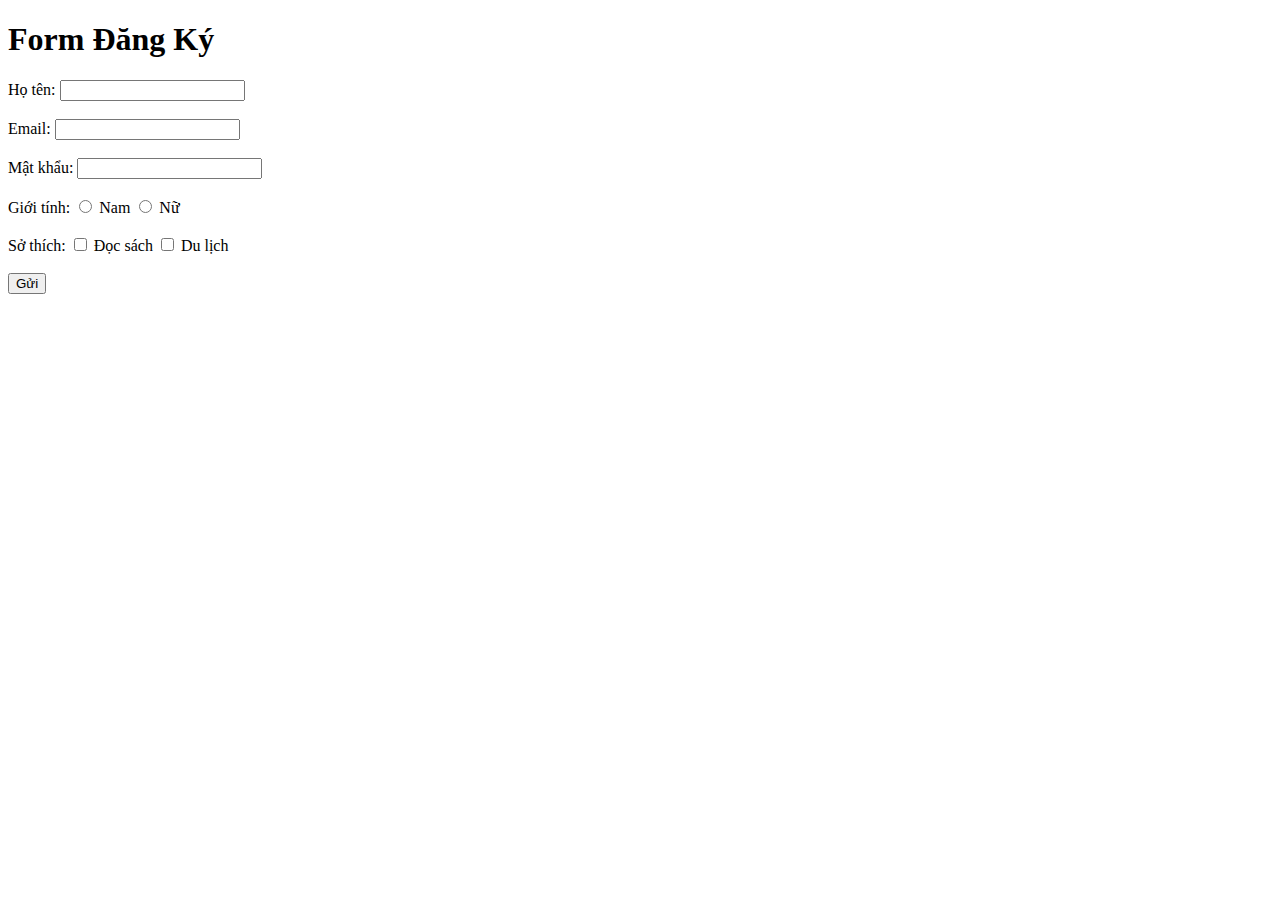
<file: Lesson1/code-answer/bt1.html>
<!DOCTYPE html>
<html lang="vi">
<head>
    <meta charset="UTF-8">
    <meta name="viewport" content="width=device-width, initial-scale=1.0">
    <title>Form Đăng Ký</title>
</head>
<body>
    <h1>Form Đăng Ký</h1>
    <form action="submit_form.html" method="post">
        <label for="name">Họ tên:</label>
        <input type="text" id="name" name="name" required><br><br>
        
        <label for="email">Email:</label>
        <input type="email" id="email" name="email" required><br><br>
        
        <label for="password">Mật khẩu:</label>
        <input type="password" id="password" name="password" required><br><br>
        
        <label>Giới tính:</label>
        <input type="radio" id="male" name="gender" value="male">
        <label for="male">Nam</label>
        <input type="radio" id="female" name="gender" value="female">
        <label for="female">Nữ</label><br><br>
        
        <label>Sở thích:</label>
        <input type="checkbox" id="reading" name="hobbies" value="reading">
        <label for="reading">Đọc sách</label>
        <input type="checkbox" id="traveling" name="hobbies" value="traveling">
        <label for="traveling">Du lịch</label><br><br>
        
        <input type="submit" value="Gửi">
    </form>
</body>
</html>
</file>
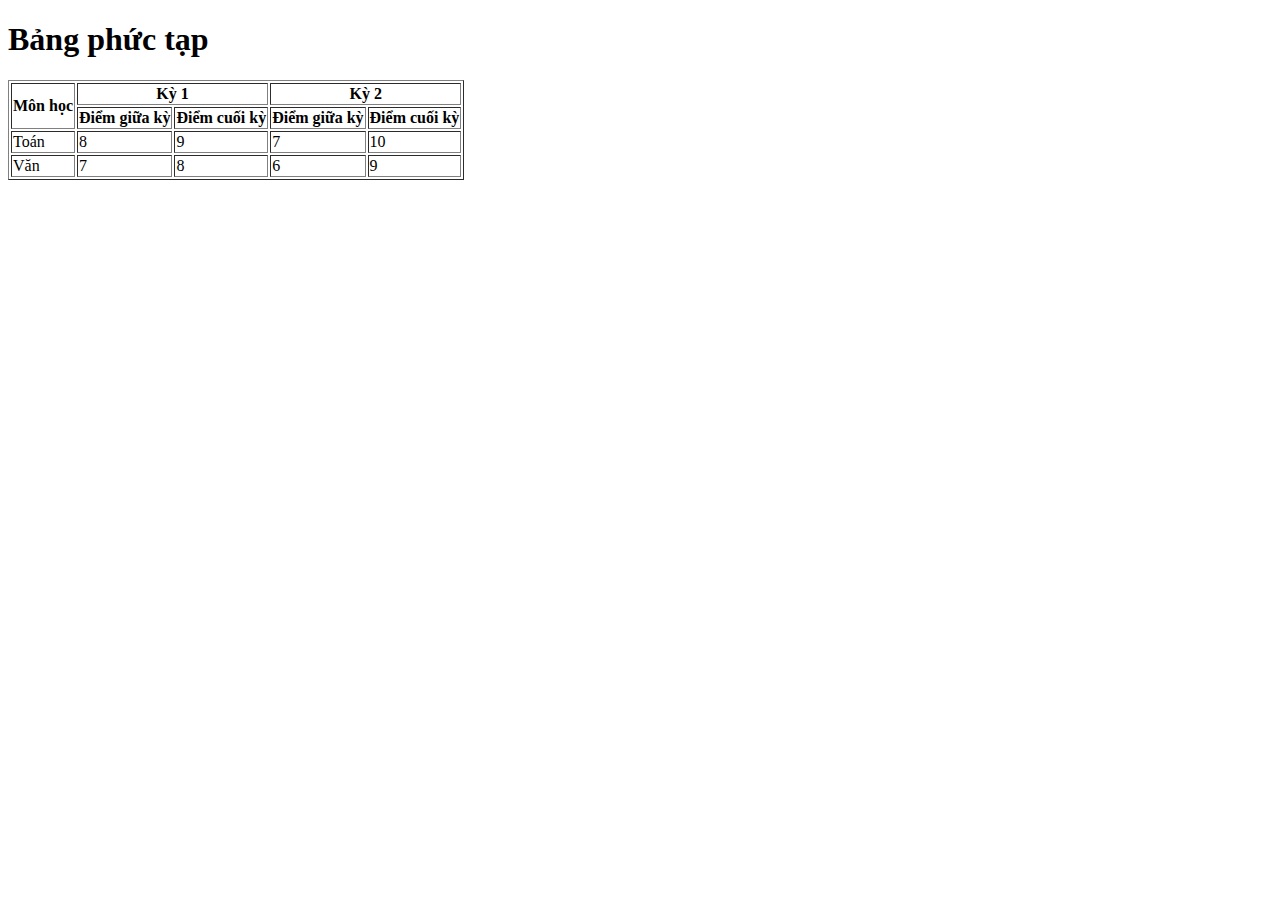
<file: Lesson1/code-answer/bt2.html>
<!DOCTYPE html>
<html lang="vi">
<head>
    <meta charset="UTF-8">
    <meta name="viewport" content="width=device-width, initial-scale=1.0">
    <title>Bảng phức tạp</title>
</head>
<body>
    <h1>Bảng phức tạp</h1>
    <table border="1">
        <tr>
            <th rowspan="2">Môn học</th>
            <th colspan="2">Kỳ 1</th>
            <th colspan="2">Kỳ 2</th>
        </tr>
        <tr>
            <th>Điểm giữa kỳ</th>
            <th>Điểm cuối kỳ</th>
            <th>Điểm giữa kỳ</th>
            <th>Điểm cuối kỳ</th>
        </tr>
        <tr>
            <td>Toán</td>
            <td>8</td>
            <td>9</td>
            <td>7</td>
            <td>10</td>
        </tr>
        <tr>
            <td>Văn</td>
            <td>7</td>
            <td>8</td>
            <td>6</td>
            <td>9</td>
        </tr>
    </table>
</body>
</html>
</file>
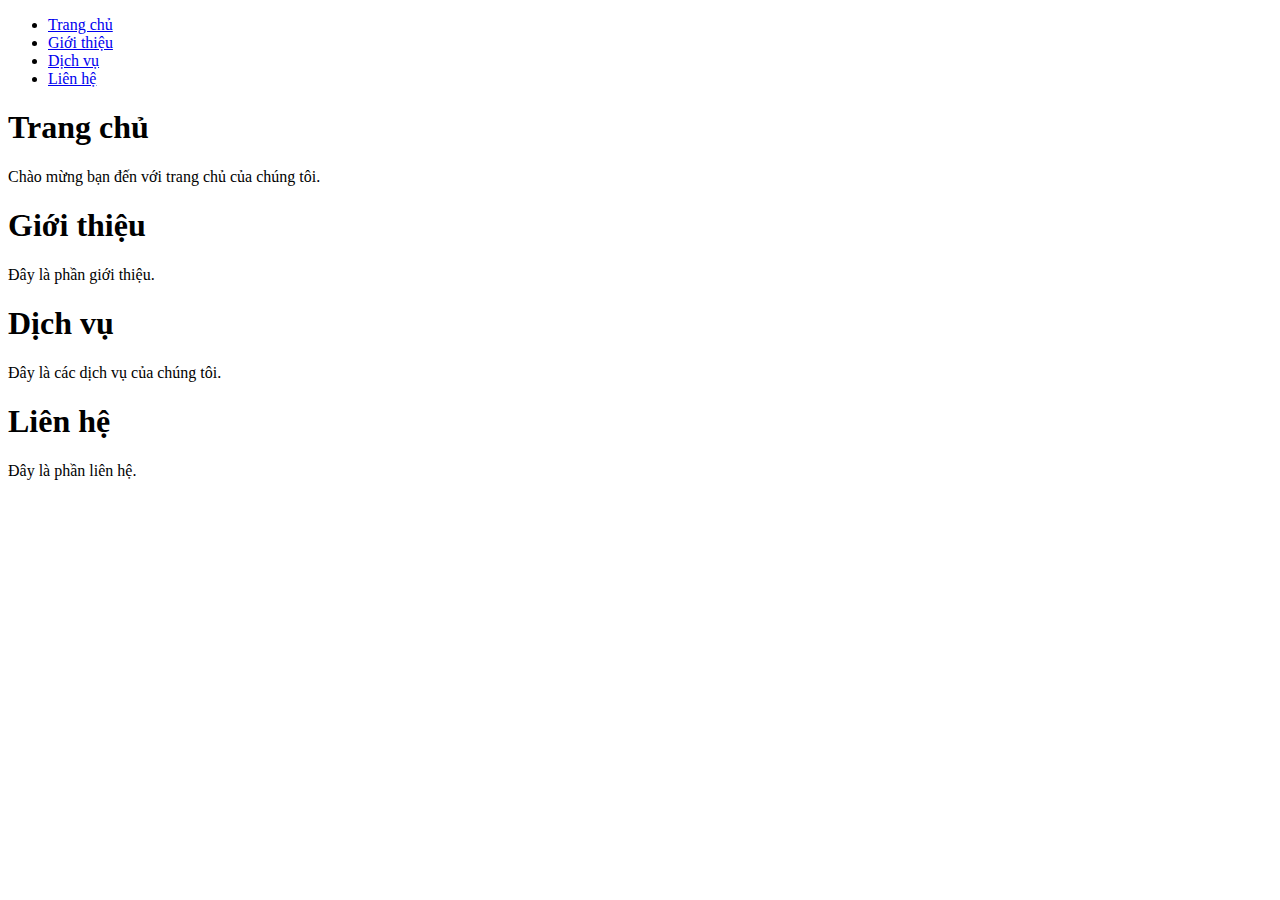
<file: Lesson1/code-answer/bt4.html>
<!DOCTYPE html>
<html lang="vi">
<head>
    <meta charset="UTF-8">
    <meta name="viewport" content="width=device-width, initial-scale=1.0">
    <title>Thanh Điều Hướng</title>
</head>
<body>
    <nav>
        <ul>
            <li><a href="#home">Trang chủ</a></li>
            <li><a href="#about">Giới thiệu</a></li>
            <li><a href="#services">Dịch vụ</a></li>
            <li><a href="#contact">Liên hệ</a></li>
        </ul>
    </nav>

    <section id="home">
        <h1>Trang chủ</h1>
        <p>Chào mừng bạn đến với trang chủ của chúng tôi.</p>
    </section>

    <section id="about">
        <h1>Giới thiệu</h1>
        <p>Đây là phần giới thiệu.</p>
    </section>

    <section id="services">
        <h1>Dịch vụ</h1>
        <p>Đây là các dịch vụ của chúng tôi.</p>
    </section>

    <section id="contact">
        <h1>Liên hệ</h1>
        <p>Đây là phần liên hệ.</p>
    </section>
</body>
</html>
</file>
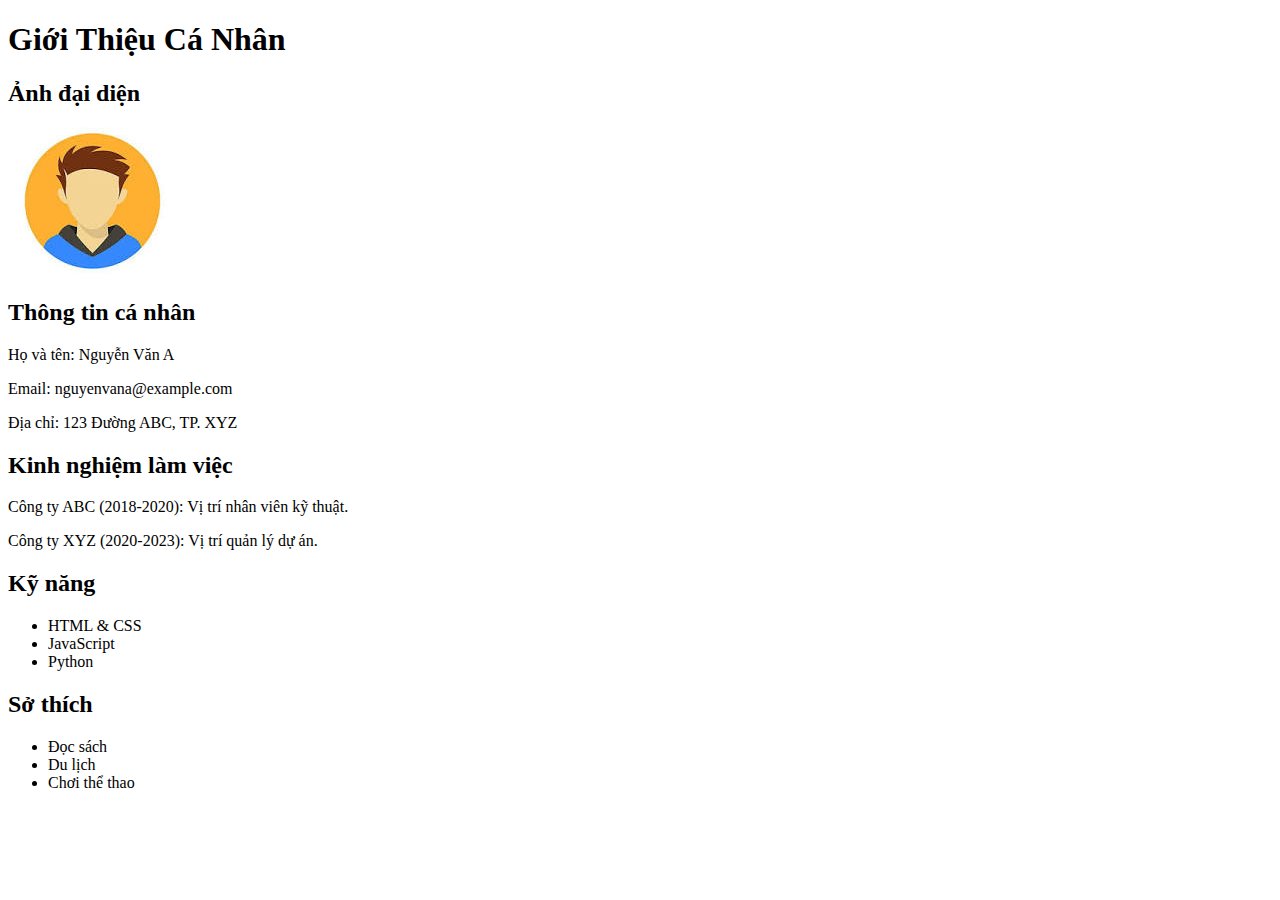
<file: Lesson1/code-answer/bt5.html>
<!DOCTYPE html>
<html lang="vi">
<head>
    <meta charset="UTF-8">
    <meta name="viewport" content="width=device-width, initial-scale=1.0">
    <title>Giới Thiệu Cá Nhân</title>
</head>
<body>
    <header>
        <h1>Giới Thiệu Cá Nhân</h1>
    </header>

    <section>
        <h2>Ảnh đại diện</h2>
        <img src="[data-uri]" alt="Ảnh đại diện">
    </section>

    <section>
        <h2>Thông tin cá nhân</h2>
        <p>Họ và tên: Nguyễn Văn A</p>
        <p>Email: nguyenvana@example.com</p>
        <p>Địa chỉ: 123 Đường ABC, TP. XYZ</p>
    </section>

    <section>
        <h2>Kinh nghiệm làm việc</h2>
        <p>Công ty ABC (2018-2020): Vị trí nhân viên kỹ thuật.</p>
        <p>Công ty XYZ (2020-2023): Vị trí quản lý dự án.</p>
    </section>

    <section>
        <h2>Kỹ năng</h2>
        <ul>
            <li>HTML & CSS</li>
            <li>JavaScript</li>
            <li>Python</li>
        </ul>
    </section>

    <section>
        <h2>Sở thích</h2>
        <ul>
            <li>Đọc sách</li>
            <li>Du lịch</li>
            <li>Chơi thể thao</li>
        </ul>
    </section>
</body>
</html>
</file>
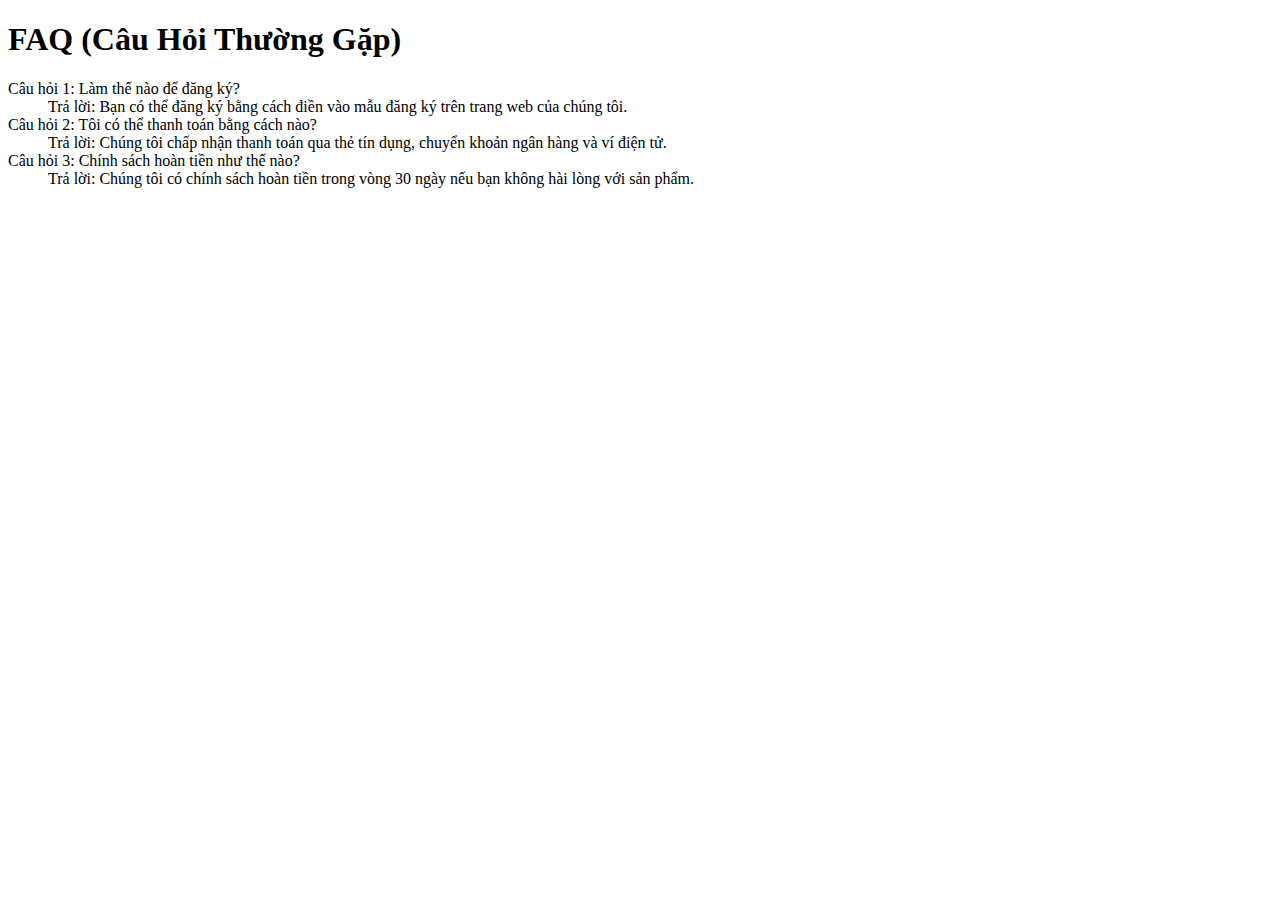
<file: Lesson1/code-answer/bt6.html>
<!DOCTYPE html>
<html lang="vi">
<head>
    <meta charset="UTF-8">
    <meta name="viewport" content="width=device-width, initial-scale=1.0">
    <title>FAQ</title>
</head>
<body>
    <h1>FAQ (Câu Hỏi Thường Gặp)</h1>
    <dl>
        <dt>Câu hỏi 1: Làm thế nào để đăng ký?</dt>
        <dd>Trả lời: Bạn có thể đăng ký bằng cách điền vào mẫu đăng ký trên trang web của chúng tôi.</dd>
        
        <dt>Câu hỏi 2: Tôi có thể thanh toán bằng cách nào?</dt>
        <dd>Trả lời: Chúng tôi chấp nhận thanh toán qua thẻ tín dụng, chuyển khoản ngân hàng và ví điện tử.</dd>
        
        <dt>Câu hỏi 3: Chính sách hoàn tiền như thế nào?</dt>
        <dd>Trả lời: Chúng tôi có chính sách hoàn tiền trong vòng 30 ngày nếu bạn không hài lòng với sản phẩm.</dd>
    </dl>
</body>
</html>
</file>
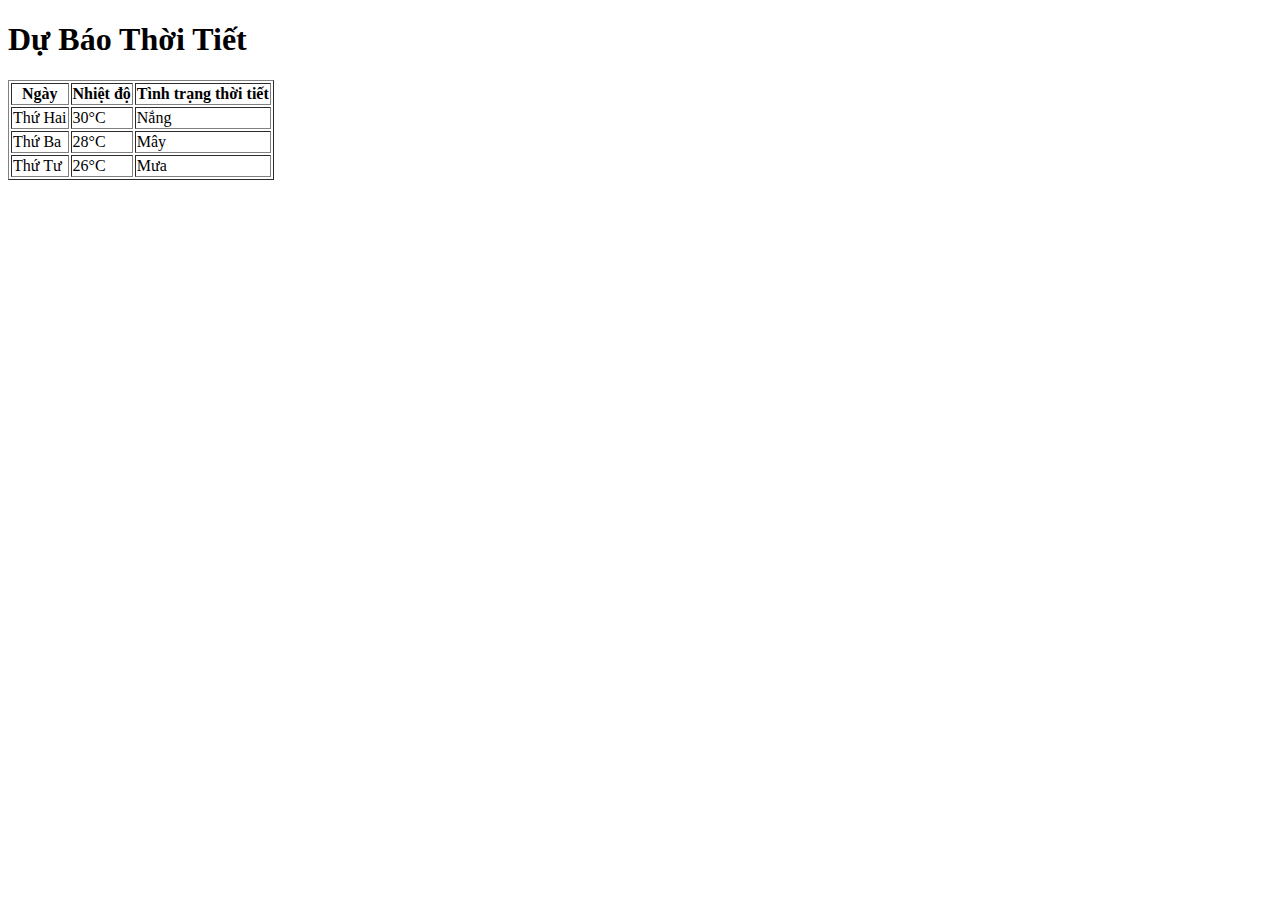
<file: Lesson1/code-answer/bt7.html>
<!DOCTYPE html>
<html lang="vi">
<head>
    <meta charset="UTF-8">
    <meta name="viewport" content="width=device-width, initial-scale=1.0">
    <title>Dự Báo Thời Tiết</title>
</head>
<body>
    <h1>Dự Báo Thời Tiết</h1>
    <table border="1">
        <tr>
            <th>Ngày</th>
            <th>Nhiệt độ</th>
            <th>Tình trạng thời tiết</th>
        </tr>
        <tr>
            <td>Thứ Hai</td>
            <td>30°C</td>
            <td>Nắng</td>
        </tr>
        <tr>
            <td>Thứ Ba</td>
            <td>28°C</td>
            <td>Mây</td>
        </tr>
        <tr>
            <td>Thứ Tư</td>
            <td>26°C</td>
            <td>Mưa</td>
        </tr>
    </table>
</body>
</html>
</file>
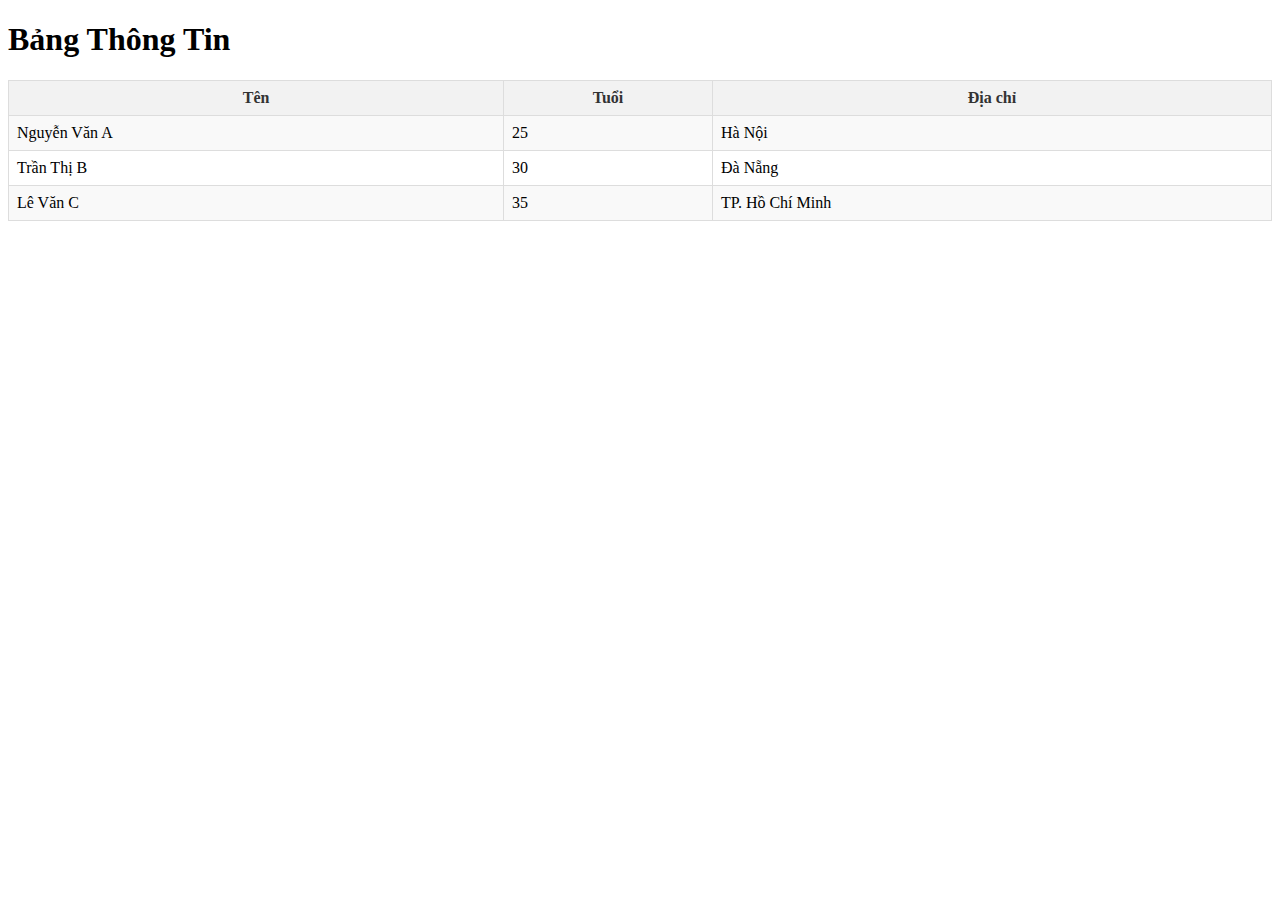
<file: Lesson2/code-answer/bt2.html>
<!DOCTYPE html>
<html lang="vi">
<head>
    <meta charset="UTF-8">
    <meta name="viewport" content="width=device-width, initial-scale=1.0">
    <title>Bảng với Kiểu Dáng</title>
    <style>
        table {
            width: 100%;
            border-collapse: collapse;
        }
        th, td {
            border: 1px solid #ddd;
            padding: 8px;
        }
        th {
            background-color: #f2f2f2;
            color: #333;
        }
        tr:nth-child(even) {
            background-color: #f9f9f9;
        }
        tr:hover {
            background-color: #ddd;
        }
    </style>
</head>
<body>
    <h1>Bảng Thông Tin</h1>
    <table>
        <tr>
            <th>Tên</th>
            <th>Tuổi</th>
            <th>Địa chỉ</th>
        </tr>
        <tr>
            <td>Nguyễn Văn A</td>
            <td>25</td>
            <td>Hà Nội</td>
        </tr>
        <tr>
            <td>Trần Thị B</td>
            <td>30</td>
            <td>Đà Nẵng</td>
        </tr>
        <tr>
            <td>Lê Văn C</td>
            <td>35</td>
            <td>TP. Hồ Chí Minh</td>
        </tr>
    </table>
</body>
</html>
</file>
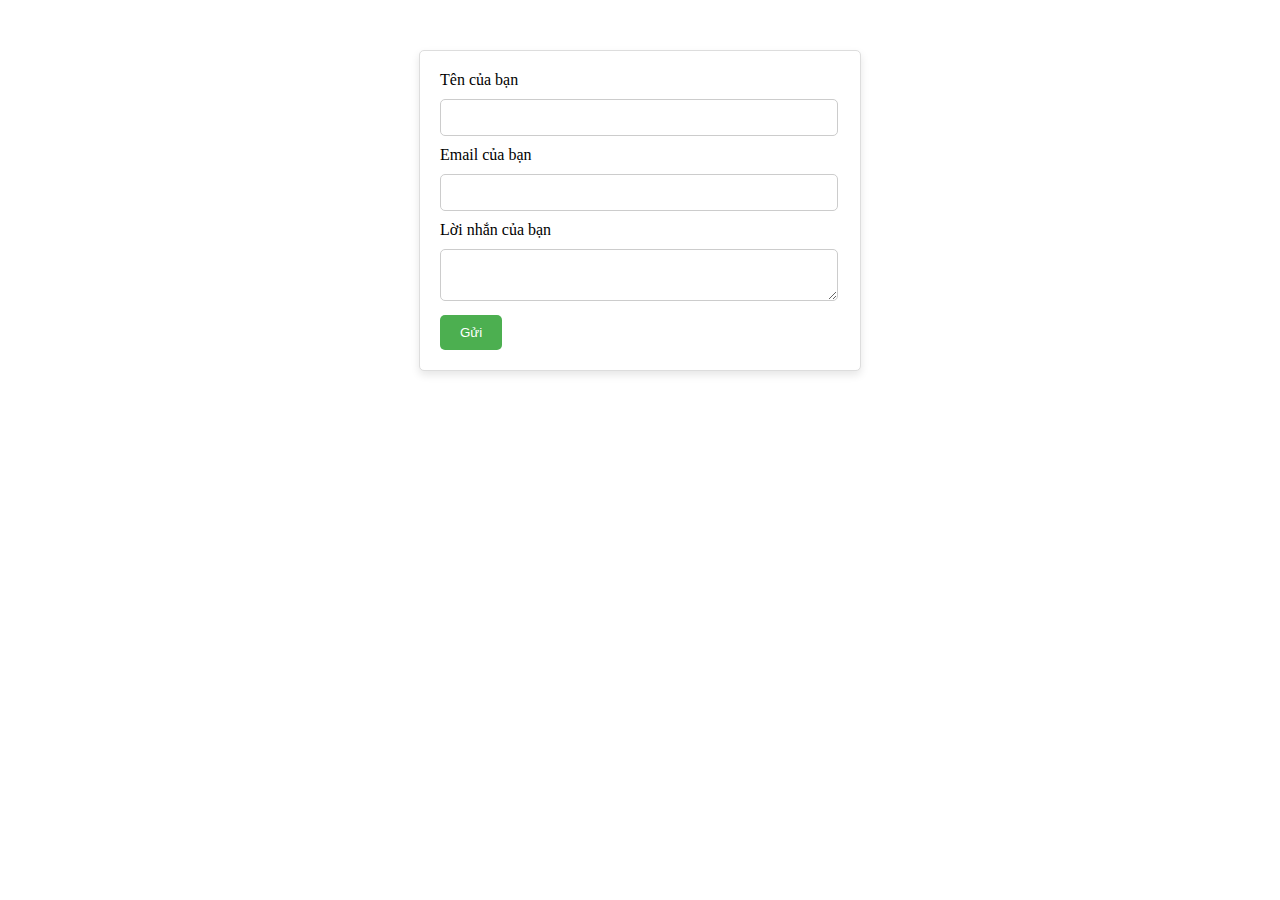
<file: Lesson2/code-answer/bt3.html>
<!DOCTYPE html>
<html lang="vi">
<head>
    <meta charset="UTF-8">
    <meta name="viewport" content="width=device-width, initial-scale=1.0">
    <title>Form Liên Hệ</title>
    <style>
        form {
            background-color: #fff;
            padding: 20px;
            border: 1px solid #ddd;
            border-radius: 5px;
            max-width: 400px;
            margin: 50px auto;
            box-shadow: 0 4px 8px rgba(0, 0, 0, 0.1);
        }
        input[type="text"], input[type="email"], textarea {
            width: 94%;
            padding: 10px;
            margin: 10px 0;
            border: 1px solid #ccc;
            border-radius: 5px;
        }
        button {
            background-color: #4CAF50;
            color: white;
            padding: 10px 20px;
            border: none;
            border-radius: 5px;
            cursor: pointer;
        }
        button:hover {
            background-color: #45a049;
        }
    </style>
</head>
<body>
    <form action="#">
        <label for="name">Tên của bạn</label>
        <input type="text" id="name" name="name">

        <label for="email">Email của bạn</label>
        <input type="email" id="email" name="email">

        <label for="message">Lời nhắn của bạn</label>
        <textarea id="message" name="message"></textarea>

        <button type="submit">Gửi</button>
    </form>
</body>
</html>
</file>
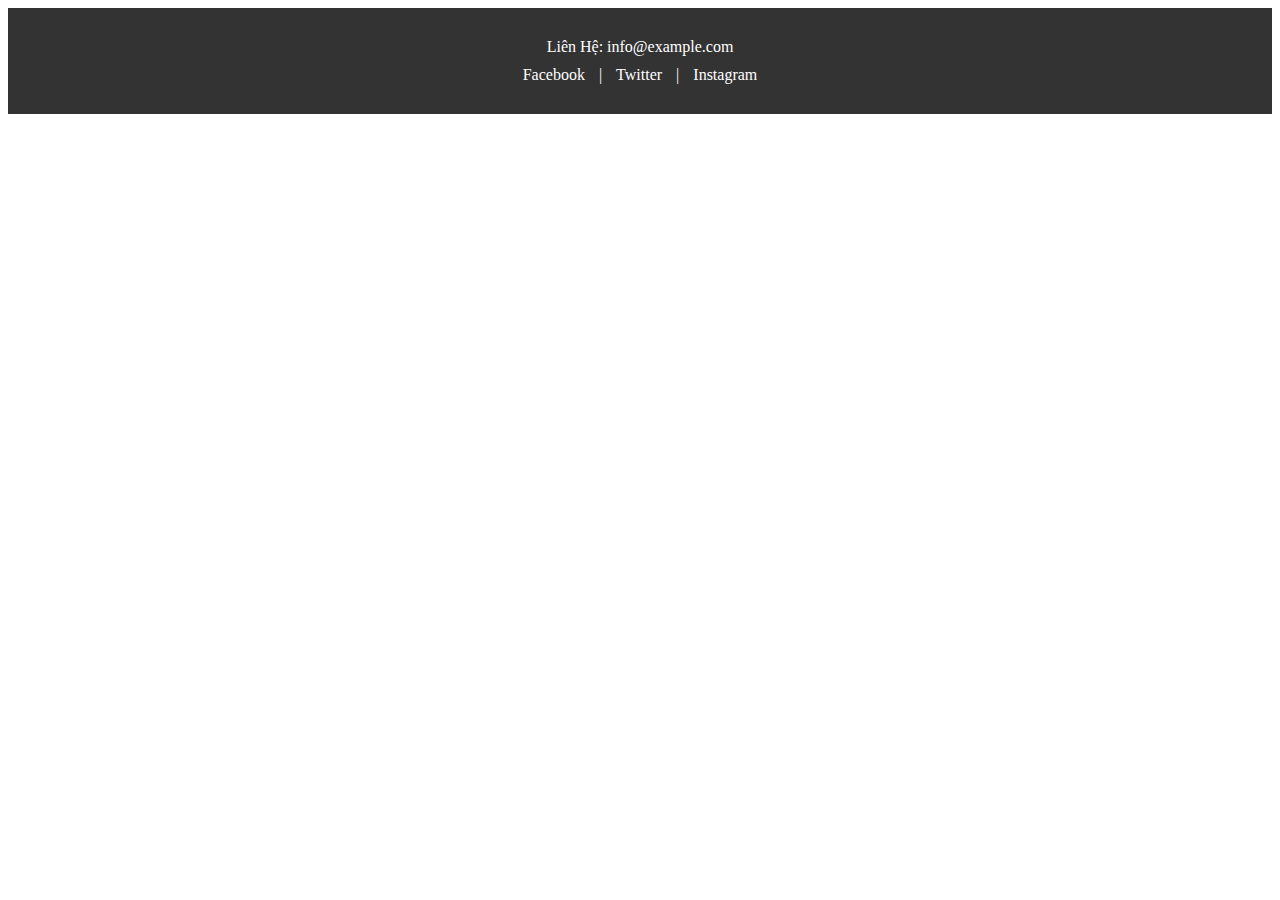
<file: Lesson3/code-answer/bt4.html>
<!DOCTYPE html>
<html lang="vi">
<head>
    <meta charset="UTF-8">
    <meta name="viewport" content="width=device-width, initial-scale=1.0">
    <title>Footer</title>
    <style>
        .footer {
            background-color: #333;
            color: white;
            padding: 20px;
            text-align: center;
        }
        .footer p {
            margin: 10px 0;
        }
        .footer a {
            color: white;
            margin: 0 10px;
            text-decoration: none;
        }
        .footer a:hover {
            text-decoration: underline;
        }
    </style>
</head>
<body>
    <footer class="footer">
        <p>Liên Hệ: info@example.com</p>
        <p>
            <a href="#">Facebook</a> | 
            <a href="#">Twitter</a> | 
            <a href="#">Instagram</a>
        </p>
    </footer>
</body>
</html>
</file>
